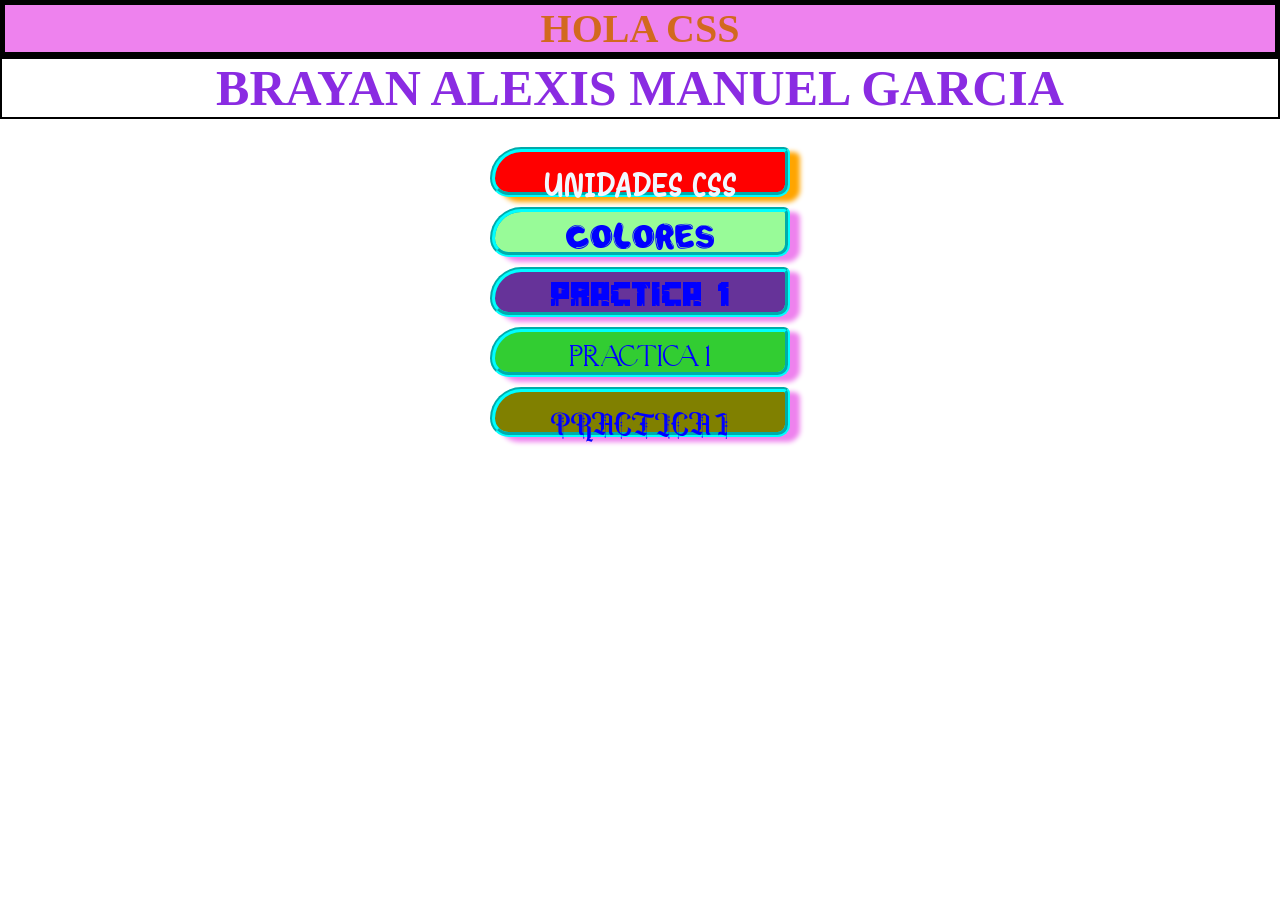
<file: index.html>
<!DOCTYPE html>
<html lang="en">
<head>
    <meta charset="UTF-8">
    <meta name="viewport" content="width=device-width, initial-scale=1.0">
    <title>MI PRIMERA VEZ CSS</title>
    <link rel="stylesheet" href="estilos.css">
    <style>
        h1{
            color: blueviolet;
            font-size: 50px;
            border: 2px solid black;
            text-align: center;
        }
    </style>

</head>
<body>
    <div  style="color: chocolate;font-size: 40px;
    font-weight: bolder;text-align:center;background: violet;
    border: 5px solid black;" >
        HOLA CSS 
    </div>
    <h1>BRAYAN ALEXIS MANUEL GARCIA </h1>
    <br>
    <a id="boton1" href="01Unidades.html"> UNIDADES CSS </a>
    <a id="boton2" href="02Colores.html">COLORES </a>
    <a id="boton3"href=""> PRACTICA 1 </a>
    <a id="boton4"href=""> PRACTICA 1 </a>
    <a  id="boton5"href=""> PRACTICA 1 </a>
  
</body>
</html>
</file>
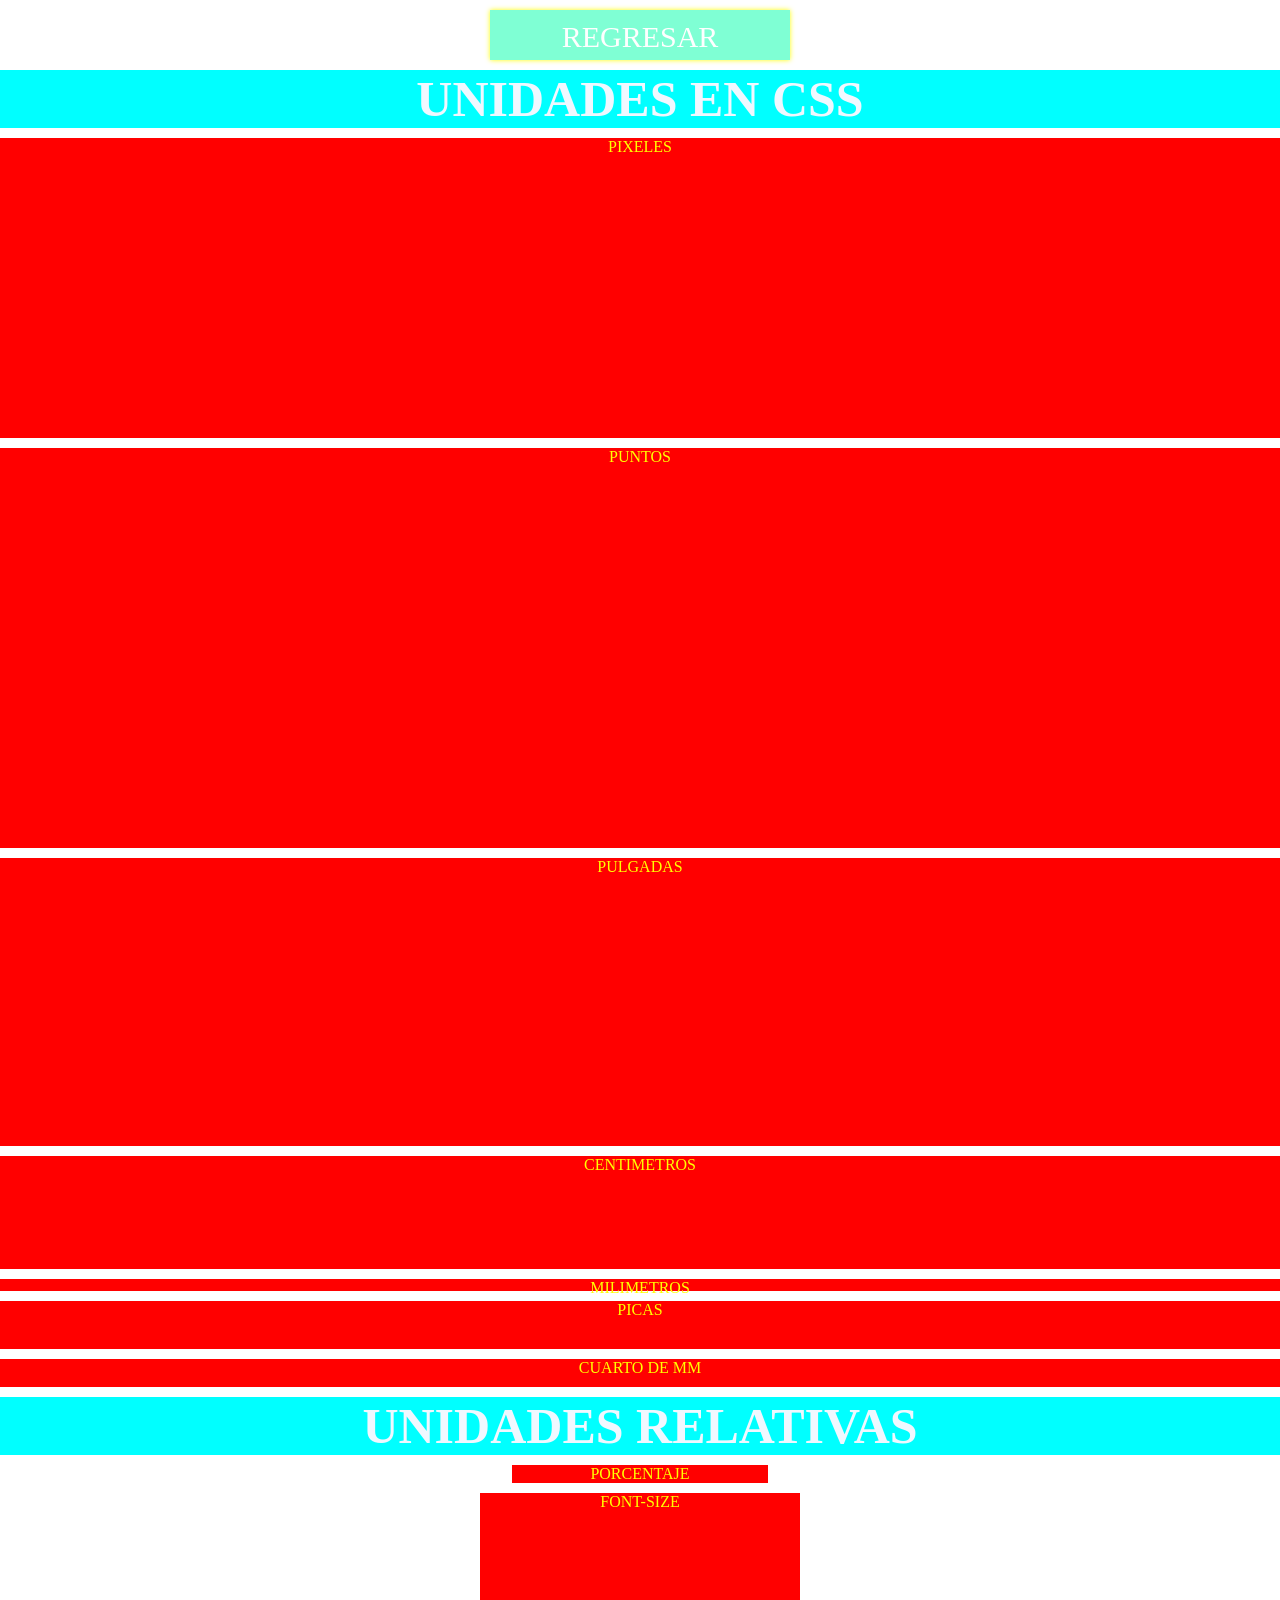
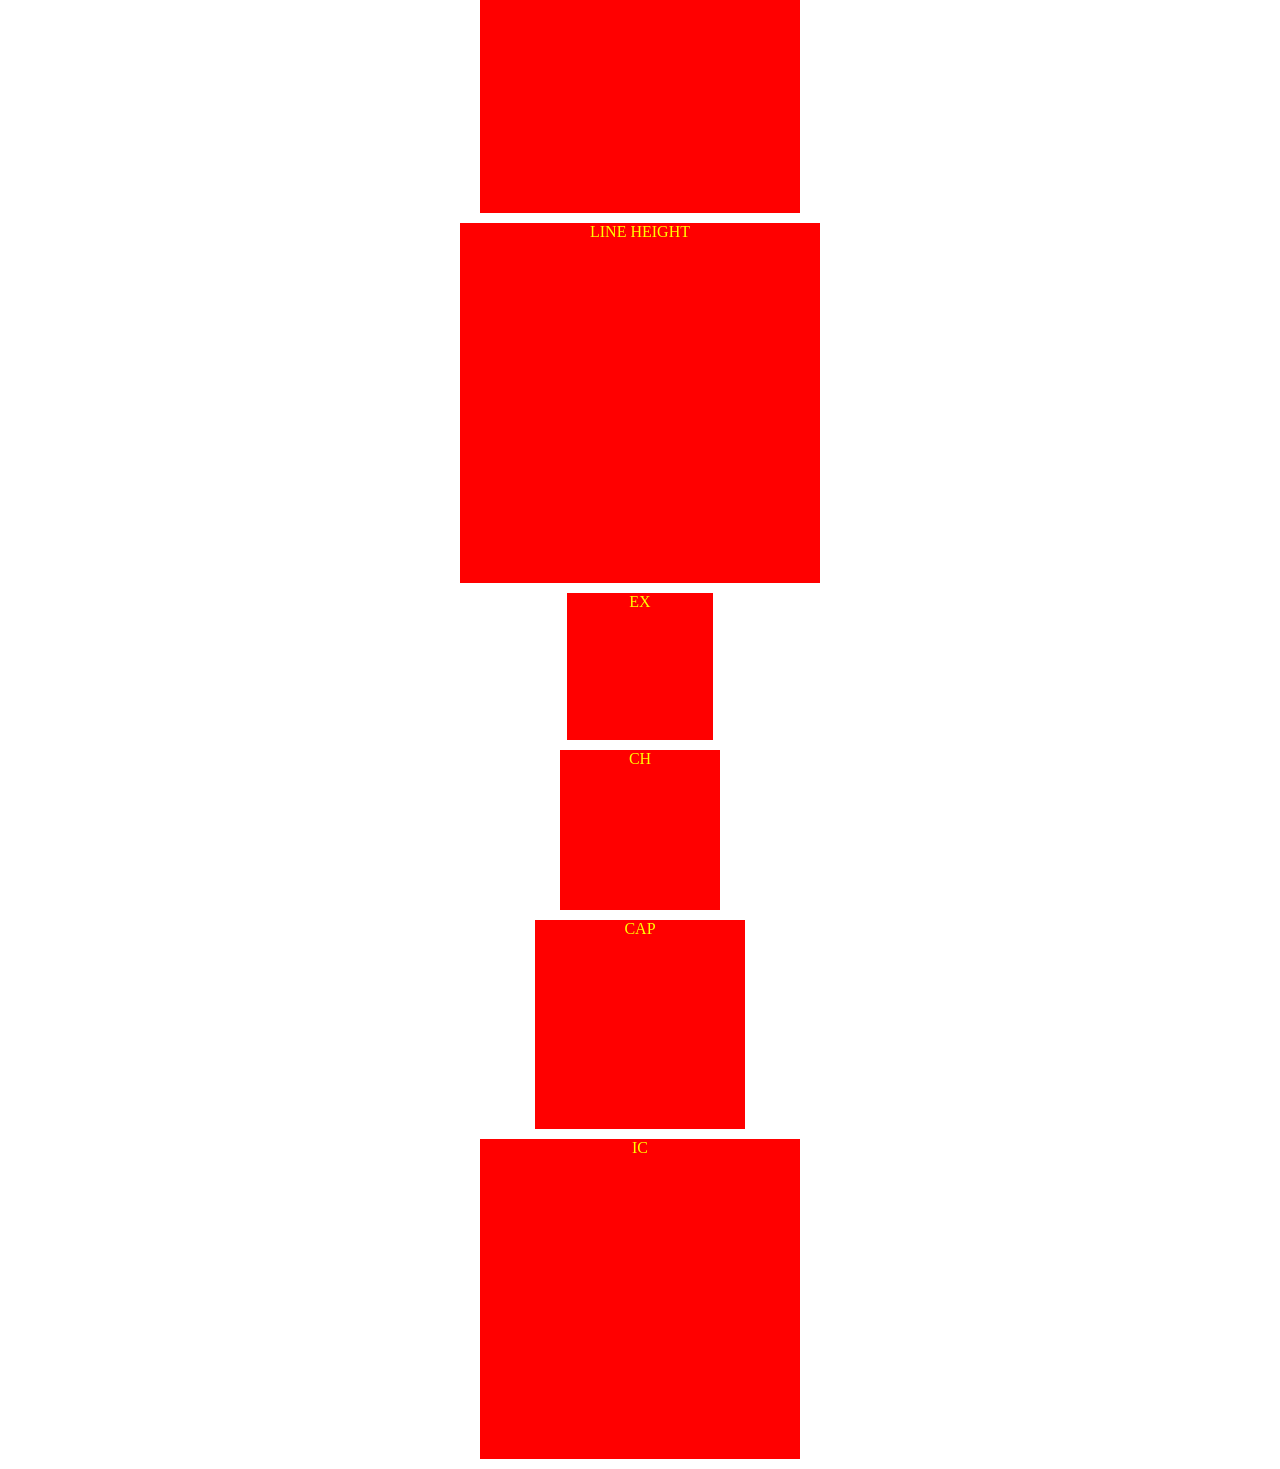
<file: 01Unidades.html>
<!DOCTYPE html>
<html lang="en">
<head>
    <meta charset="UTF-8">
    <meta name="viewport" content="width=device-width, initial-scale=1.0">
    <title>UNIDADES</title>
<link rel="stylesheet" href="css/01unidade.css">
</head>
<body>
    <a href="index.html"> REGRESAR </a>
    <h1>UNIDADES EN CSS</h1>
    <div id="uno">PIXELES</div>
    <div id="dos">PUNTOS</div>
    <div id="tres">PULGADAS</div>
    <div id="cuatro">CENTIMETROS</div>
    <div id="cinco">MILIMETROS</div>
    <div id="seis">PICAS</div>
    <div id="siete">CUARTO DE MM</div>


    <h1>UNIDADES RELATIVAS</h1>
    <div id="ocho">PORCENTAJE</div>
    <div id="nueve">FONT-SIZE</div>
    <div id="diez">LINE HEIGHT</div>
    <div id="once">EX</div>
    <div id="doce">CH</div>
    <div id="trece">CAP</div>
    <div id="catorce">IC</div>
</body>
</html>
</file>
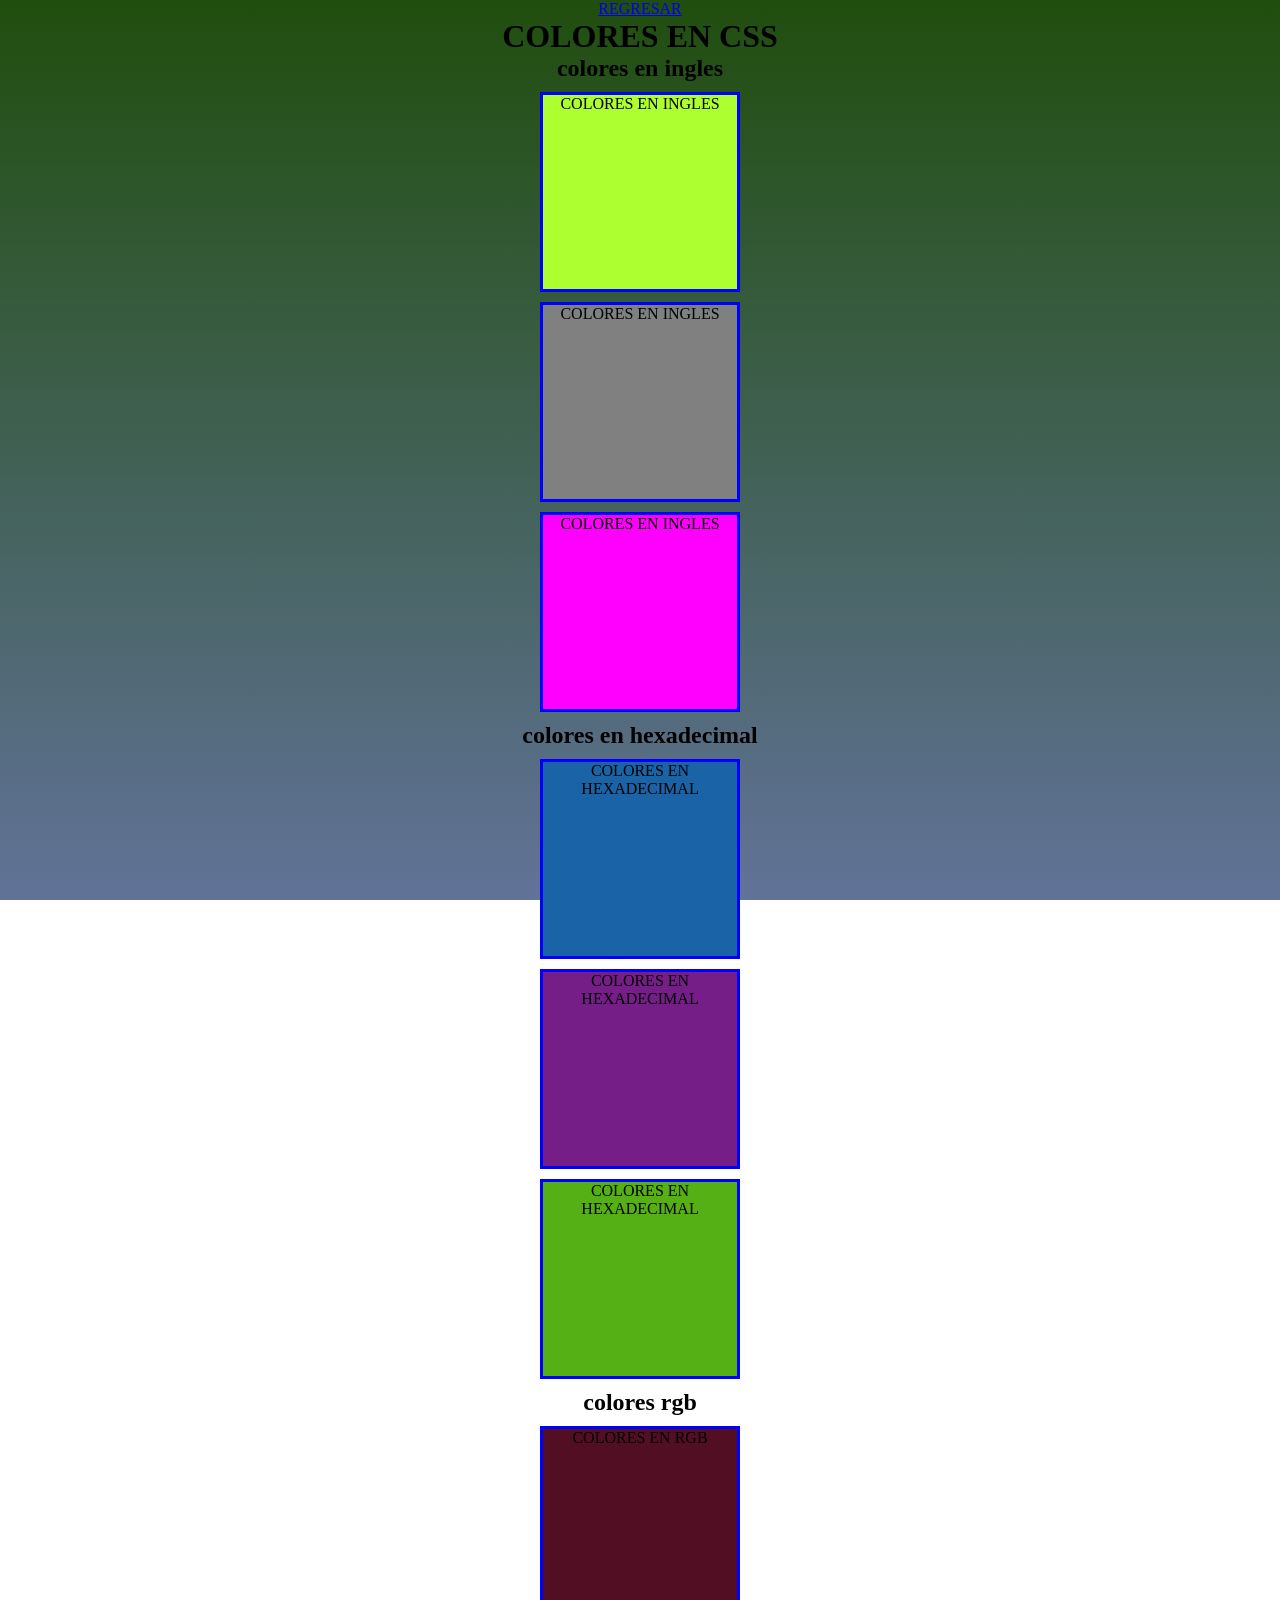
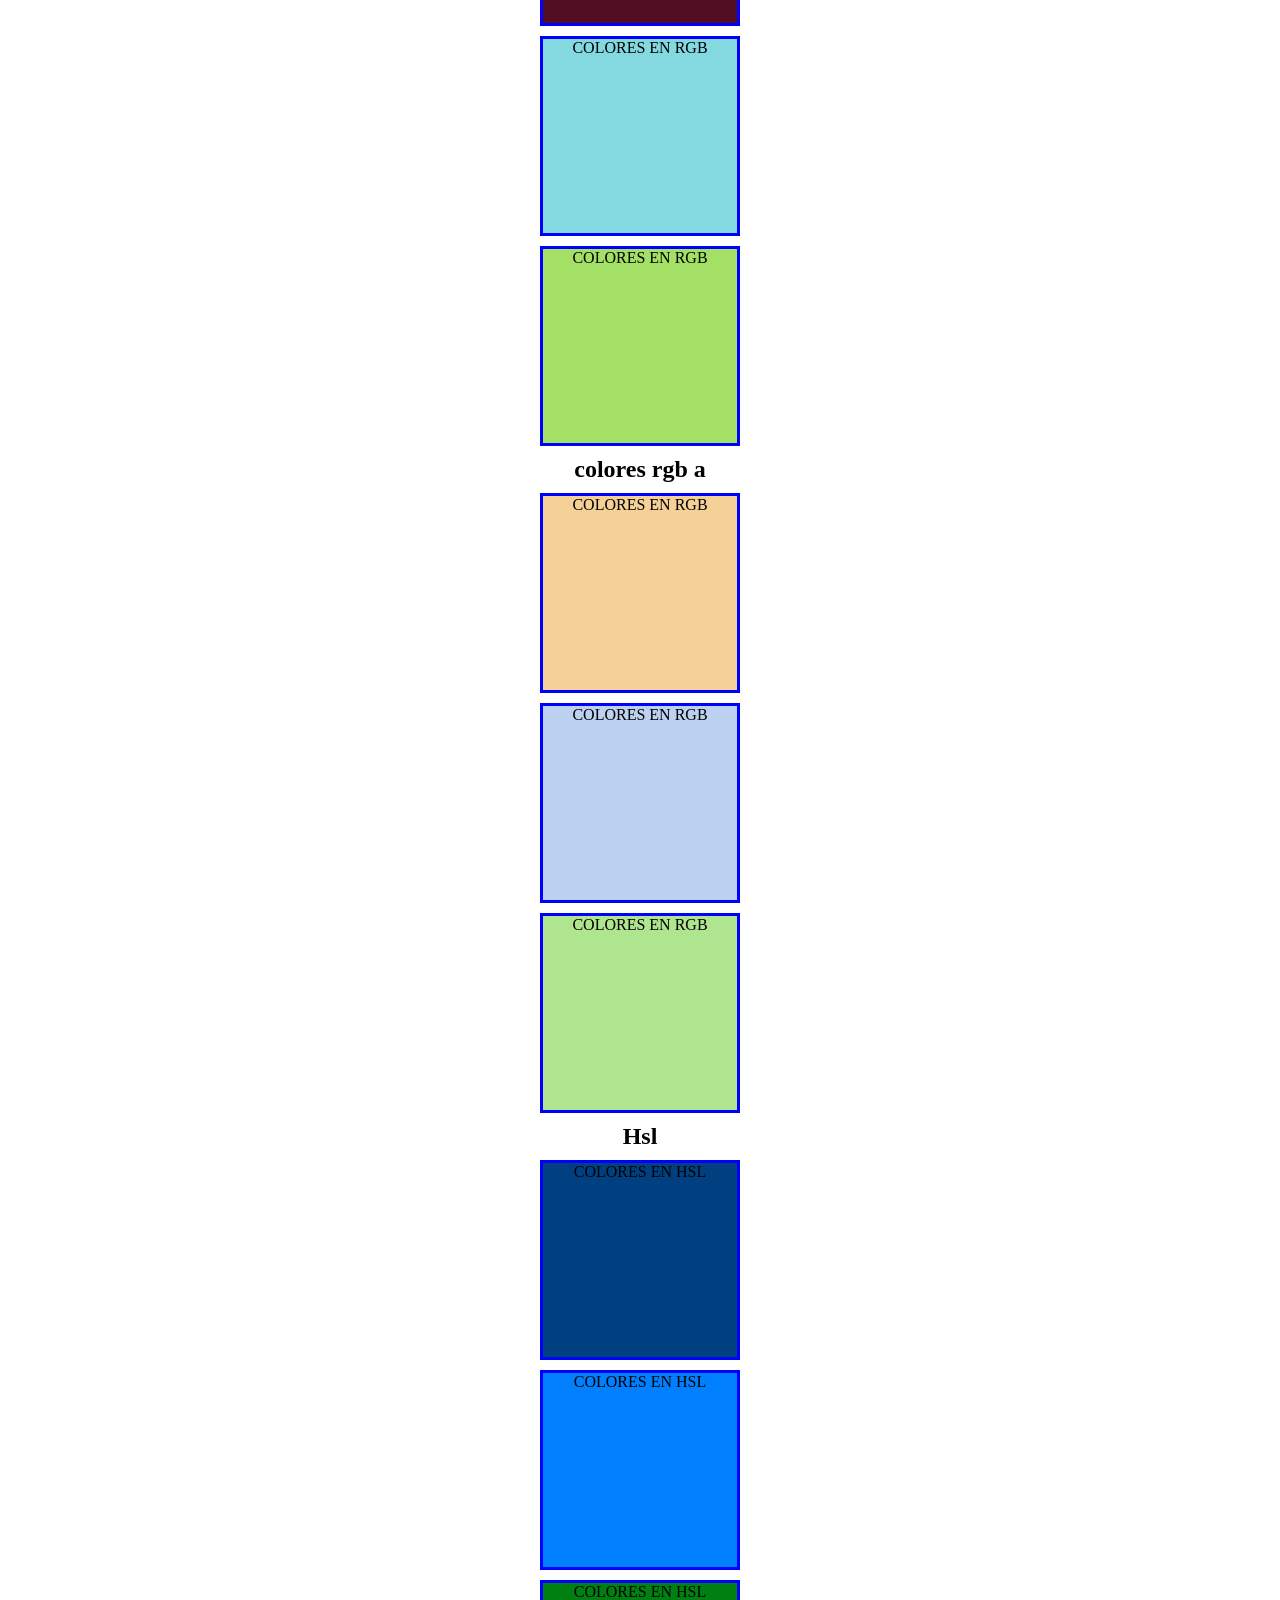
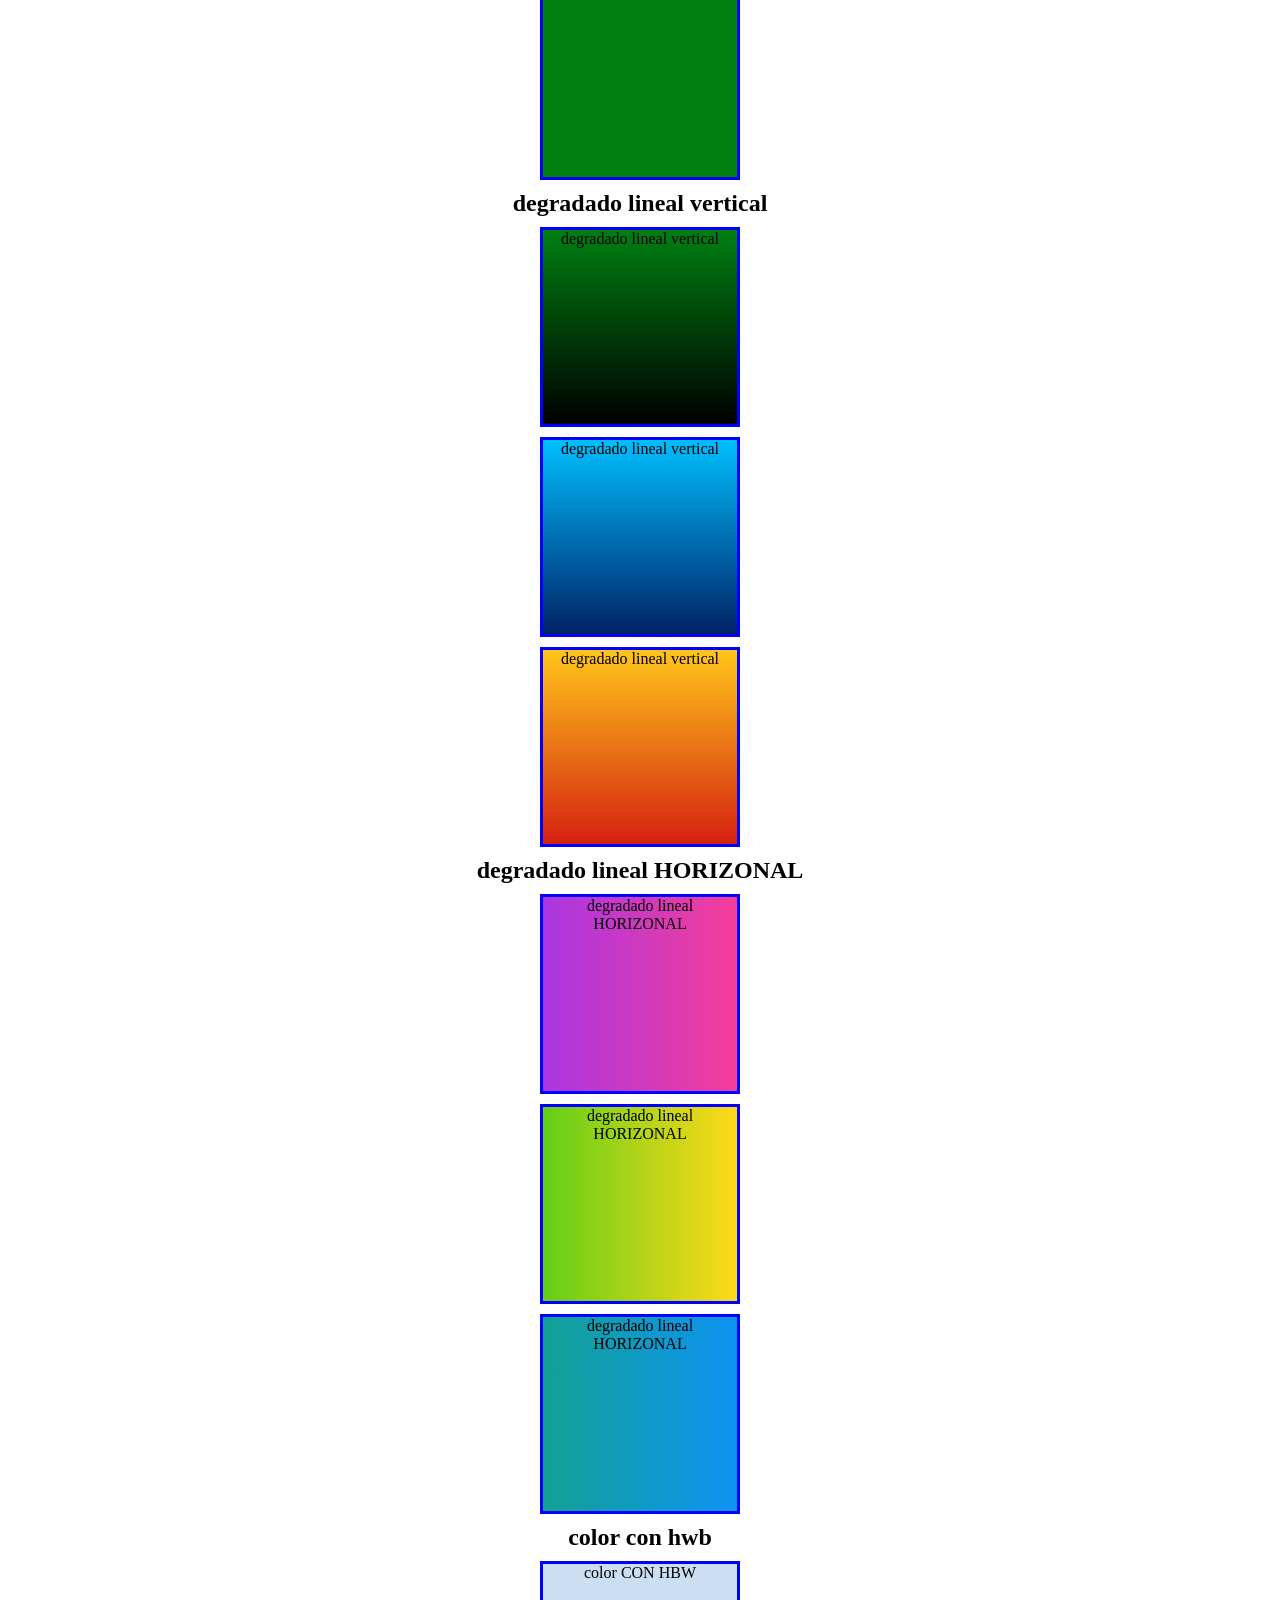
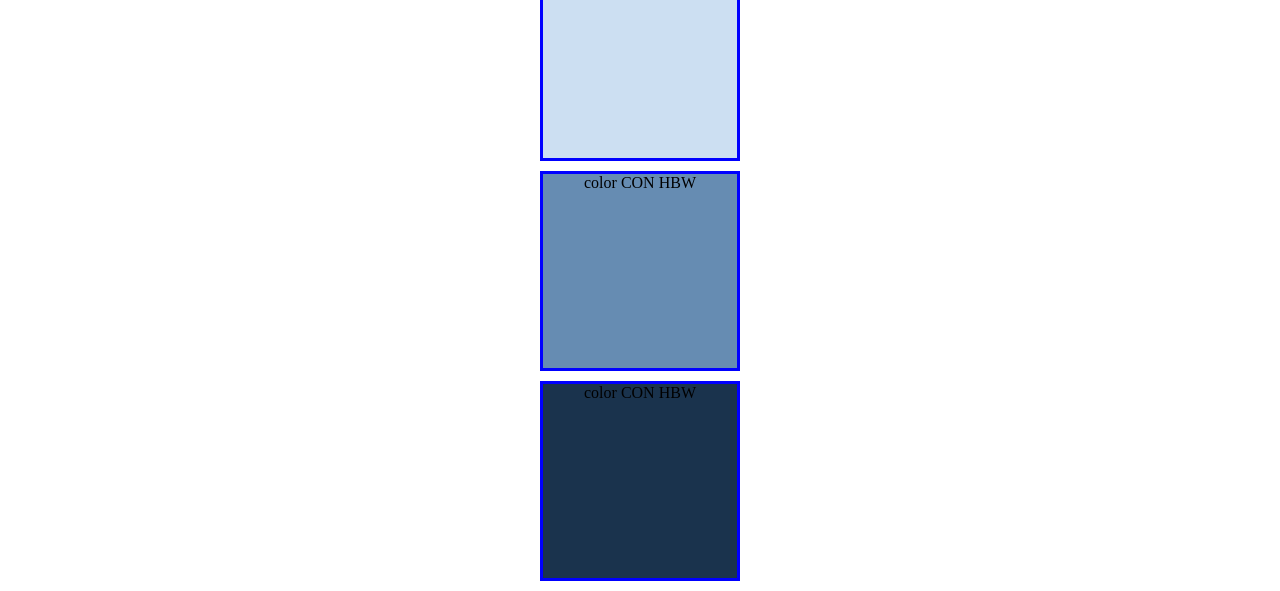
<file: 02Colores.html>
<!DOCTYPE html>
<html lang="en">
<head>
    <meta charset="UTF-8">
    <meta name="viewport" content="width=device-width, initial-scale=1.0">
    <title>COLORES</title>
    <link rel="stylesheet" href="css/Colores.css">

</head>
<body>
    <center>
    <a href="index.html"> REGRESAR </a>
    <h1>COLORES EN CSS</h1>
    <h2>colores en ingles</h2>
    <div id="c1">COLORES EN INGLES </div>
    <div id="c2">COLORES EN INGLES </div>
    <div id="c3">COLORES EN INGLES </div>


<h2> colores en hexadecimal </h2>
    <div id="c4">COLORES EN HEXADECIMAL </div>
    <div id="c5">COLORES EN HEXADECIMAL </div>
    <div id="c6">COLORES EN HEXADECIMAL </div>

    <h2> colores  rgb </h2>
     <div id="c7">COLORES EN RGB </div>
    <div id="c8">COLORES EN RGB </div>
    <div id="c9">COLORES EN RGB  </div>

    <h2> colores  rgb a </h2>
    <div id="co10">COLORES EN RGB </div>
    <div id="co11">COLORES EN RGB </div>
    <div id="co12">COLORES EN RGB  </div>
    
    <h2> Hsl </h2>
     <div id="co13">COLORES EN HSL </div>
    <div id="co14">COLORES EN HSL </div>
    <div id="co15">COLORES EN HSL  </div>
    
    <h2>degradado lineal vertical</h2>
    <div id="co16">degradado lineal vertical </div>
    <div id="co17">degradado lineal vertical </div>
    <div id="co18">degradado lineal vertical  </div>

      <h2>degradado lineal HORIZONAL</h2>
    <div id="co19">degradado lineal HORIZONAL </div>
    <div id="co20">degradado lineal HORIZONAL </div>
    <div id="co21">degradado lineal HORIZONAL  </div>

    <h2> color con hwb </h2>
    <div id="co22">color CON HBW </div>
    <div id="co23">color CON HBW</div>
    <div id="co24">color CON HBW</div>
    



</center>
</body>
</html>
</file>
<file: estilos.css>
*{
        margin: 0px;
        padding: 0px;
        box-sizing: border-box;
    }

    @font-face {
        font-family: "san";
        /* Quita los dos puntos '../' porque estilos.css y Archivo_Black están juntas */
        src: url("sans_andreas/Sans-Andreas-Bold-Demo.ttf") format("truetype");
    }

    @font-face {
        font-family: "dragon";
        /* Quita los dos puntos '../' porque estilos.css y Archivo_Black están juntas */
        src: url("dragon_ball_2/Dragon\ Ball.ttf") format("truetype");
    }

    @font-face {
        font-family: "goku";
        /* Quita los dos puntos '../' porque estilos.css y Archivo_Black están juntas */
        src: url("biqabygoku/Biqabygoku.ttf") format("truetype");
    }

    @font-face {
        font-family: "mine";
        /* Quita los dos puntos '../' porque estilos.css y Archivo_Black están juntas */
        src: url("minecrafter/Minecrafter.Alt.ttf") format("truetype");
    }

    @font-face {
        font-family: "car";
        /* Quita los dos puntos '../' porque estilos.css y Archivo_Black están juntas */
        src: url("carlo/Carlo.ttf") format("truetype");
    }
    h2{
        text-align: center;
        font-size: 100px;
        color: green;
        text-shadow: 5px 5px 0px black;
    }

    #boton1{
        display: block;
        text-align: center;
        text-decoration: none;
        background: red;
        color: aliceblue;
        width: 300px;
        height: 50px;
        font-size: 30px;
        margin: 10px auto;
        padding: 10px;
        border: aqua groove 5px;
        border-radius: 50px 10px 20px 30px;
        box-shadow: 10px 5px 5px orange;
        font-family: "san", sans-serif;
    }
    #boton1:hover{
        display: block;
        text-align: center;
        text-decoration: none;
        background: pink;
        color: aquamarine;
        width: 300px;
        height: 50px;
        font-size: 30px;
        margin: 10px auto;
        padding: 10px;
        border:lightpink groove 5px;
        border-radius: 50px 10px 20px 30px;
        box-shadow: 10px 5px 5px orange;
        font-family: "monster",sans-serif;
        transition: 1s ease all;
    }

    #boton2{
        display: block;
        text-align: center;
        text-decoration: none;
        background:palegreen;
        color: blue;
        width: 300px;
        height: 50px;
        font-size: 30px;
        margin: 10px auto;
        padding: 10px;
        border: aqua groove 5px;
        border-radius: 50px 10px 20px 30px;
        box-shadow: 10px 5px 5px violet;
        font-family: "dragon", sans-serif;
    }
    #boton2:hover{
        display: block;
        text-align: center;
        text-decoration: none;
        background: pink;
        color: aquamarine;
        width: 300px;
        height: 50px;
        font-size: 30px;
        margin: 10px auto;
        padding: 10px;
        border:lightpink groove 5px;
        border-radius: 50px 10px 20px 30px;
        box-shadow: 10px 5px 5px orange;
        font-family: "dragon",sans-serif;
        transition: 1s ease all;
    }


     #boton3{
        display: block;
        text-align: center;
        text-decoration: none;
        background: rebeccapurple;
        color: blue;
        width: 300px;
        height: 50px;
        font-size: 30px;
        margin: 10px auto;
        padding: 10px;
        border: aqua groove 5px;
        border-radius: 50px 10px 20px 30px;
        box-shadow: 10px 5px 5px violet;
        font-family: "mine", sans-serif;
    }
    #boton3:hover{
        display: block;
        text-align: center;
        text-decoration: none;
        background: pink;
        color: aquamarine;
        width: 300px;
        height: 50px;
        font-size: 30px;
        margin: 10px auto;
        padding: 10px;
        border:lightpink groove 5px;
        border-radius: 50px 10px 20px 30px;
        box-shadow: 10px 5px 5px orange;
        font-family: "mine",sans-serif;
        transition: 1s ease all;
    }


     #boton4{
        display: block;
        text-align: center;
        text-decoration: none;
        background: limegreen;
        color: blue;
        width: 300px;
        height: 50px;
        font-size: 30px;
        margin: 10px auto;
        padding: 10px;
        border: aqua groove 5px;
        border-radius: 50px 10px 20px 30px;
        box-shadow: 10px 5px 5px violet;
        font-family: "car", sans-serif;
    }
    #boton4:hover{
        display: block;
        text-align: center;
        text-decoration: none;
        background: pink;
        color: aquamarine;
        width: 300px;
        height: 50px;
        font-size: 30px;
        margin: 10px auto;
        padding: 10px;
        border:lightpink groove 5px;
        border-radius: 50px 10px 20px 30px;
        box-shadow: 10px 5px 5px orange;
        font-family: "car",sans-serif;
        transition: 1s ease all;
    }


     #boton5{
        display: block;
        text-align: center;
        text-decoration: none;
        background: olive;
        color: blue;
        width: 300px;
        height: 50px;
        font-size: 30px;
        margin: 10px auto;
        padding: 10px;
        border: aqua groove 5px;
        border-radius: 50px 10px 20px 30px;
        box-shadow: 10px 5px 5px violet;
        font-family: "goku", sans-serif;
    }
    #boton5:hover{
        display: block;
        text-align: center;
        text-decoration: none;
        background: pink;
        color: aquamarine;
        width: 300px;
        height: 50px;
        font-size: 30px;
        margin: 10px auto;
        padding: 10px;
        border:lightpink groove 5px;
        border-radius: 50px 10px 20px 30px;
        box-shadow: 10px 5px 5px orange;
        font-family: "goku",sans-serif;
        transition: 1s ease all;
    }
</file>
<file: css/01unidade.css>
*{
    margin: 0;
    padding: 0;
    box-sizing: border-box;
    text-align: center;
}

h1{
    font-size: 50px;
    background-color: aqua;
    color: aliceblue;
   
}
div{
     display: block;
    background: red;
    margin: 10px auto;
    color: yellow;
}

a{
    display: block;
    text-align: center;
    text-decoration: none;
    background:aquamarine;
    color:white;
    width: 300px;
    height: 50px;
    font-size: 30px;
    margin:10px auto;
    padding: 10px;
    box-shadow: 0px 0px 5px yellow;
}
#uno{
    width: 30;
    height: 300px;

}

#dos{
    width: 30;
    height: 300pt;
  
}
#tres{
    width: 30;
    height: 3in;
    
}
#cuatro{
    width: 30;
    height: 3cm;
}
#cinco{
    width: 30;
    height: 3mm;
}
#seis{
    width: 30;
    height: 3pc;
    
}
#siete{
    width: 30;
    height: 30q;

}

#ocho{
    width: 20%;
    height: 20%;
}   
#nueve{
    width: 20em;
    height: 20em;
}
#diez{
    width: 20lh;
    height: 20lh;
}
#once{
    width: 20ex;
    height: 20ex;
}
#doce{
    width: 20ch;
    height: 20ch;
}
#trece{
    width: 20cap;
    height: 20cap;
}
#catorce{
    width: 20ic;
    height: 20ic;
}
</file>
<file: css/Colores.css>
*{
    margin: 0;
    padding: 0;
    box-sizing: border-box;
}
body{
    background: linear-gradient(to bottom, hsl(103, 70%, 18%), hsl(221, 22%, 49%));
    background-attachment: fixed;
}
div{
    width: 200px;
    height: 200px;
    border: solid blue;
    margin: 10px auto;
}


#c1{
    background: greenyellow;
}

#c2{
    background: gray;
}

#c3{
    background: magenta;
}


#c4{
   background:#1963A6;
}

#c5{
    background:#751E87;
}

#c6{
    background: #55B015;
}

#c7{
   background: rgb(82, 14, 34);
}

#c8{
    background: rgb(132, 217, 224);
}

#c9{
    background: rgb(163, 224, 101);
}


#co10{
   background: rgba(235, 164, 50, 0.5);
}

#co11{
    background: rgba(125, 163, 228, 0.5);
}

#co12{
    background: rgba(94, 203, 30, 0.5);
}


#co13{
   background: hsl(210, 100%, 25%);
}

#co14{
    background:  hsl(210, 100%, 50%);
}

#co15{
    background: hsl(128, 255%, 25%);
}

#co16 {
    background: linear-gradient(to bottom, hsl(128, 100%, 25%), #000000);
}

#co17 {
    background: linear-gradient(to bottom, hsl(195, 100%, 50%), hsl(220, 100%, 20%));
}

#co18 {
    background: linear-gradient(to bottom, hsl(45, 100%, 55%), hsl(5, 85%, 45%));
}

#co19 {
    background: linear-gradient(to right, hsl(280, 75%, 55%), hsl(330, 90%, 60%));
}

#co20 {
    background: linear-gradient(to right, hsl(95, 80%, 45%), hsl(50, 100%, 55%));
}

#co21 {
    background: linear-gradient(to right, hsl(175, 80%, 35%), hsl(205, 90%, 50%));
}

#co22 {
    background-color: hwb(210 80% 5%); 
}

#co23 {
    background-color: hwb(210 40% 30%); 
}

#co24 {
    background-color: hwb(210 10% 70%); 
}
</file>
